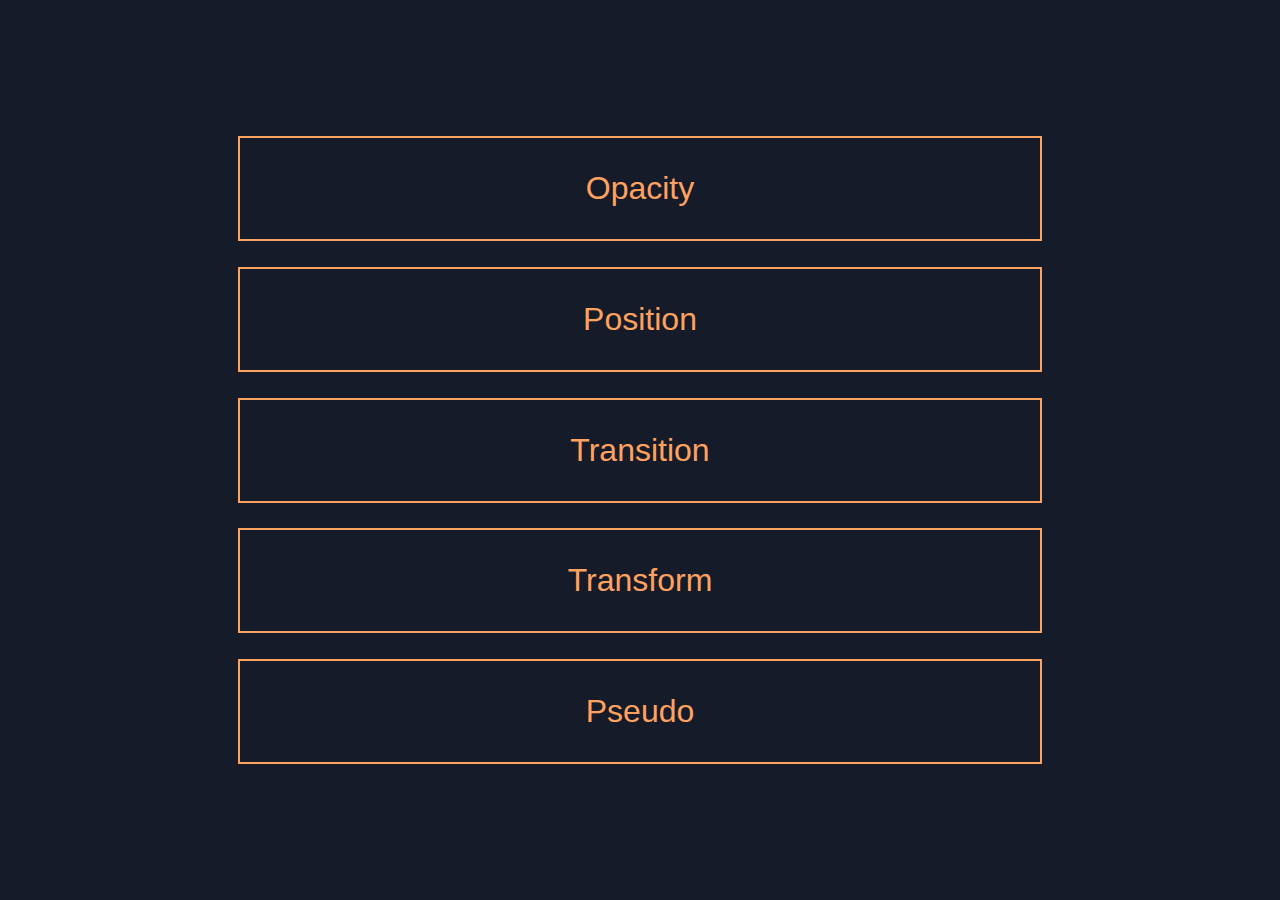
<file: index.html>
<!DOCTYPE html>
<html lang="en">
<head>
    <meta charset="UTF-8">
    <meta name="viewport" content="width=device-width, initial-scale=1.0">
    <title>Others....</title>
    <link rel="stylesheet" href="app.css">
</head>
<body>
    <a href="/01-opacity/index.html">Opacity</a>
    <a href="/02-position/index.html">Position</a>
    <a href="/03-transition/index.html">Transition</a>
    <a href="/04-transform/index.html">Transform</a>
    <a href="/05-pseudo/index.html">Pseudo</a>
</body>
</html>
</file>
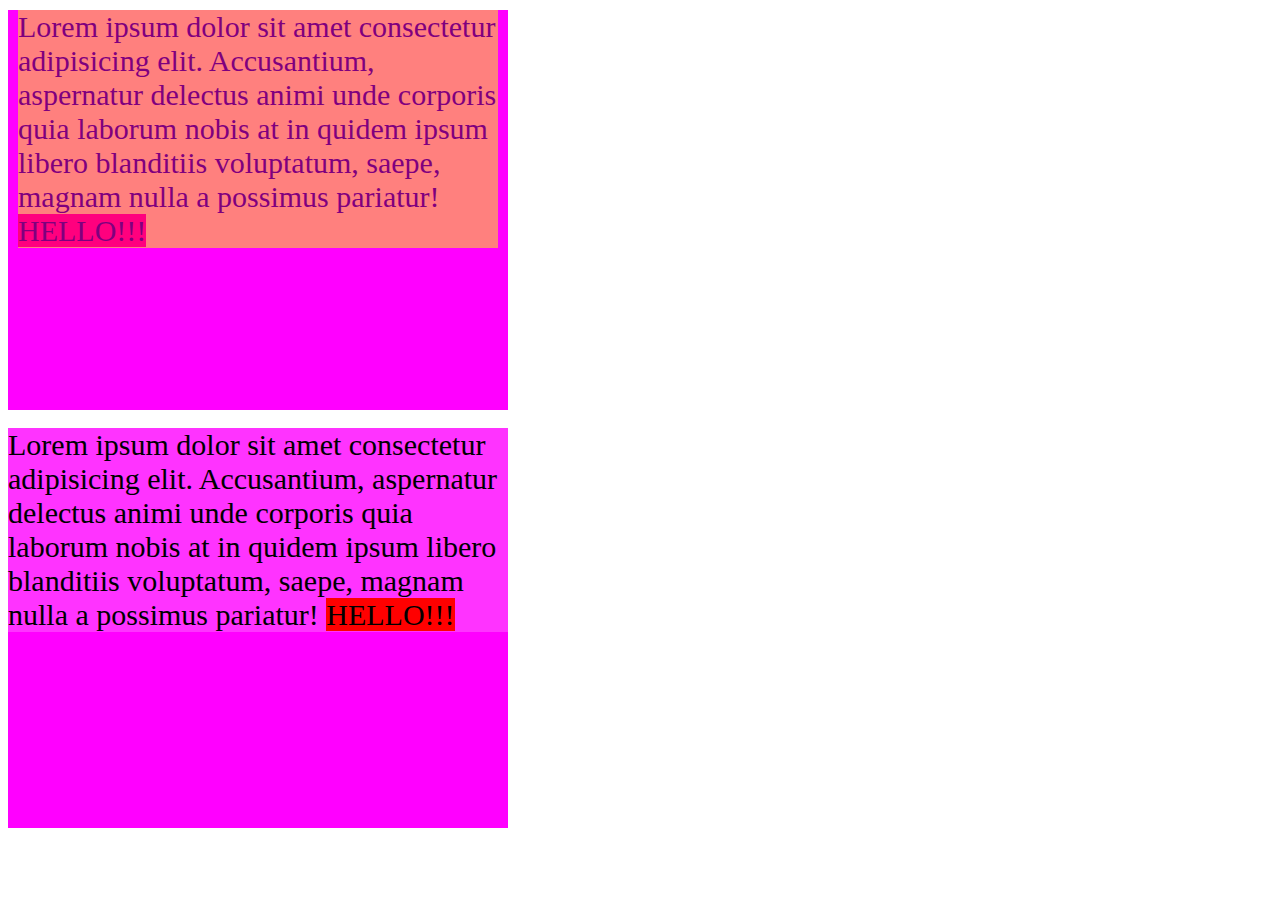
<file: 01-opacity/index.html>
<!DOCTYPE html>
<html lang="en">

<head>
    <meta charset="UTF-8">
    <meta name="viewport" content="width=device-width, initial-scale=1.0">
    <title>Opacity</title>

    <link rel="stylesheet" href="app.css">
</head>
<body>
    <section>
        <div class="opacity">
            Lorem ipsum dolor sit amet consectetur adipisicing elit. Accusantium, aspernatur delectus animi unde corporis quia laborum nobis at in quidem ipsum libero blanditiis voluptatum, saepe, magnam nulla a possimus pariatur!
            <span class="extra">HELLO!!!</span>
        </div>
    </section>
    <br>
    <section>
        <div class="rgba">
            Lorem ipsum dolor sit amet consectetur adipisicing elit. Accusantium, aspernatur delectus animi unde corporis quia laborum nobis at in quidem ipsum libero blanditiis voluptatum, saepe, magnam nulla a possimus pariatur!
            <span class="extra">HELLO!!!</span>
        </div>
    </section>
</body>

</html>
</file>
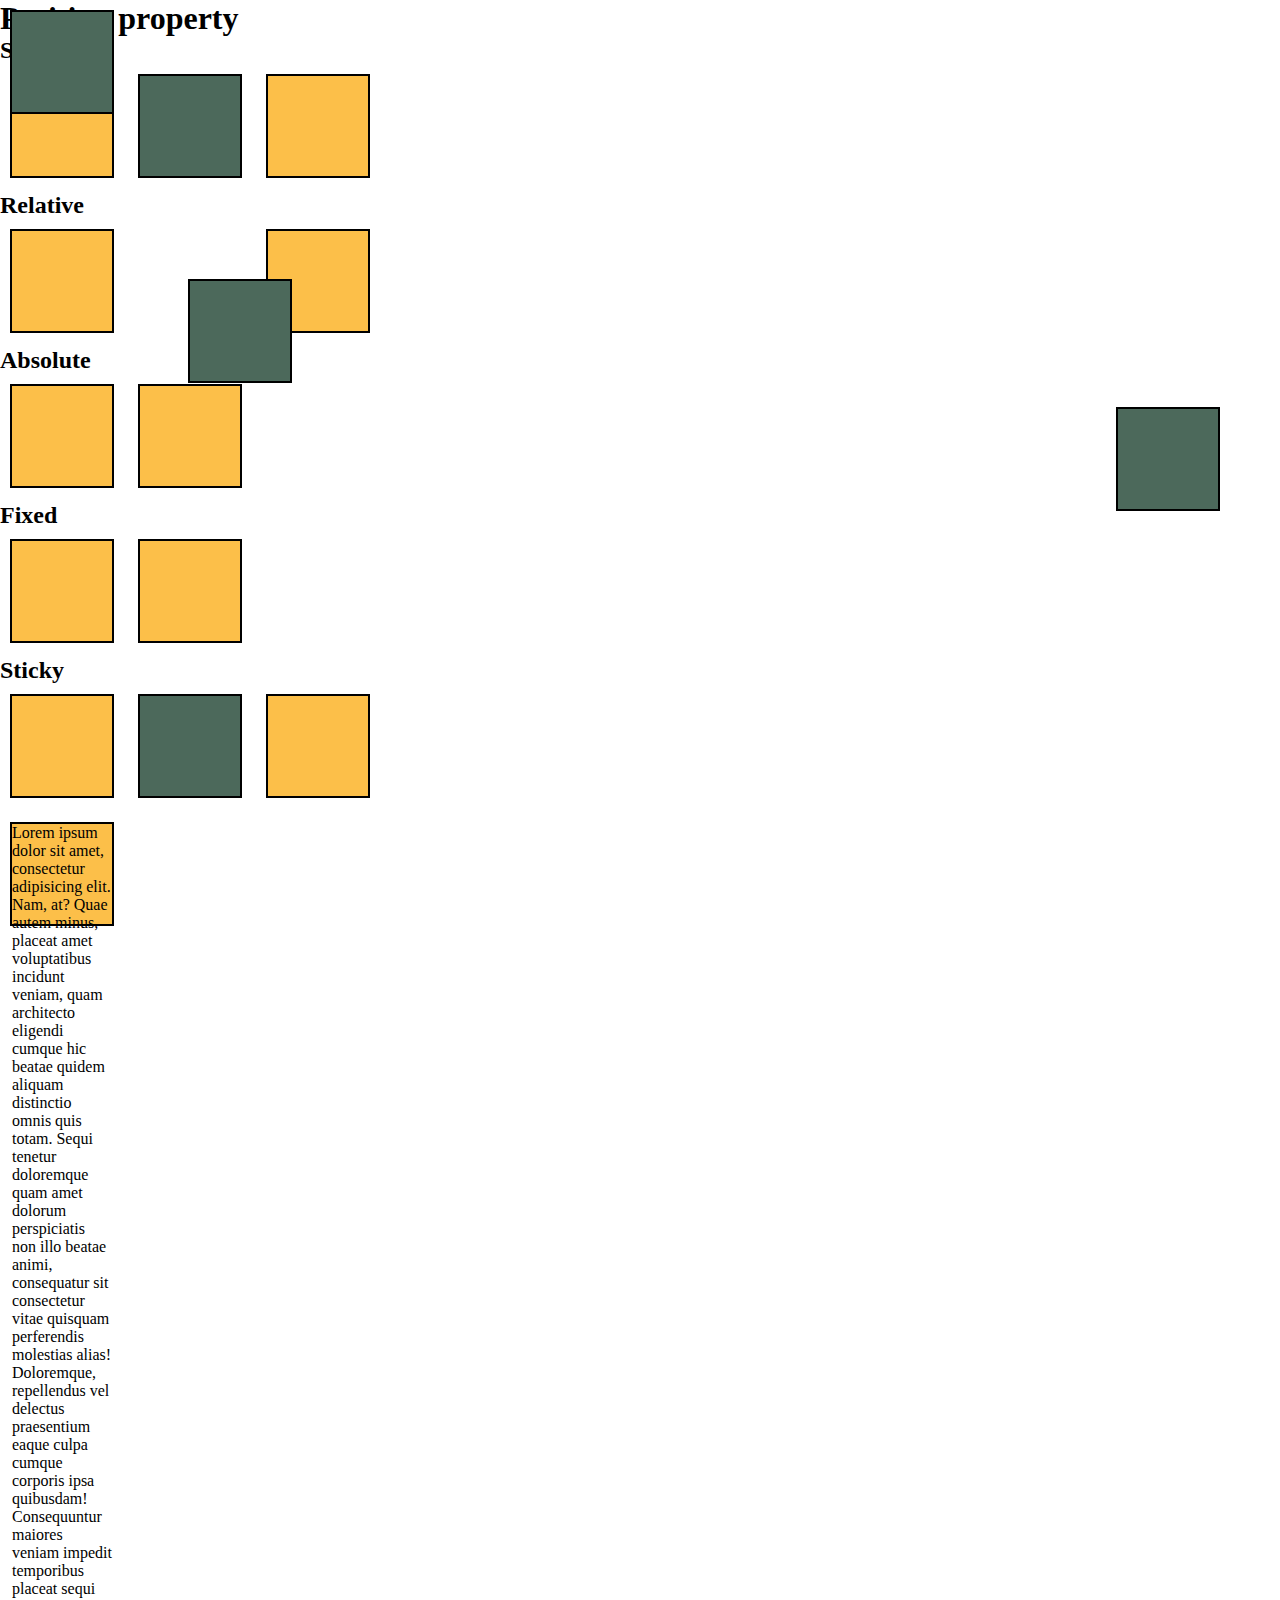
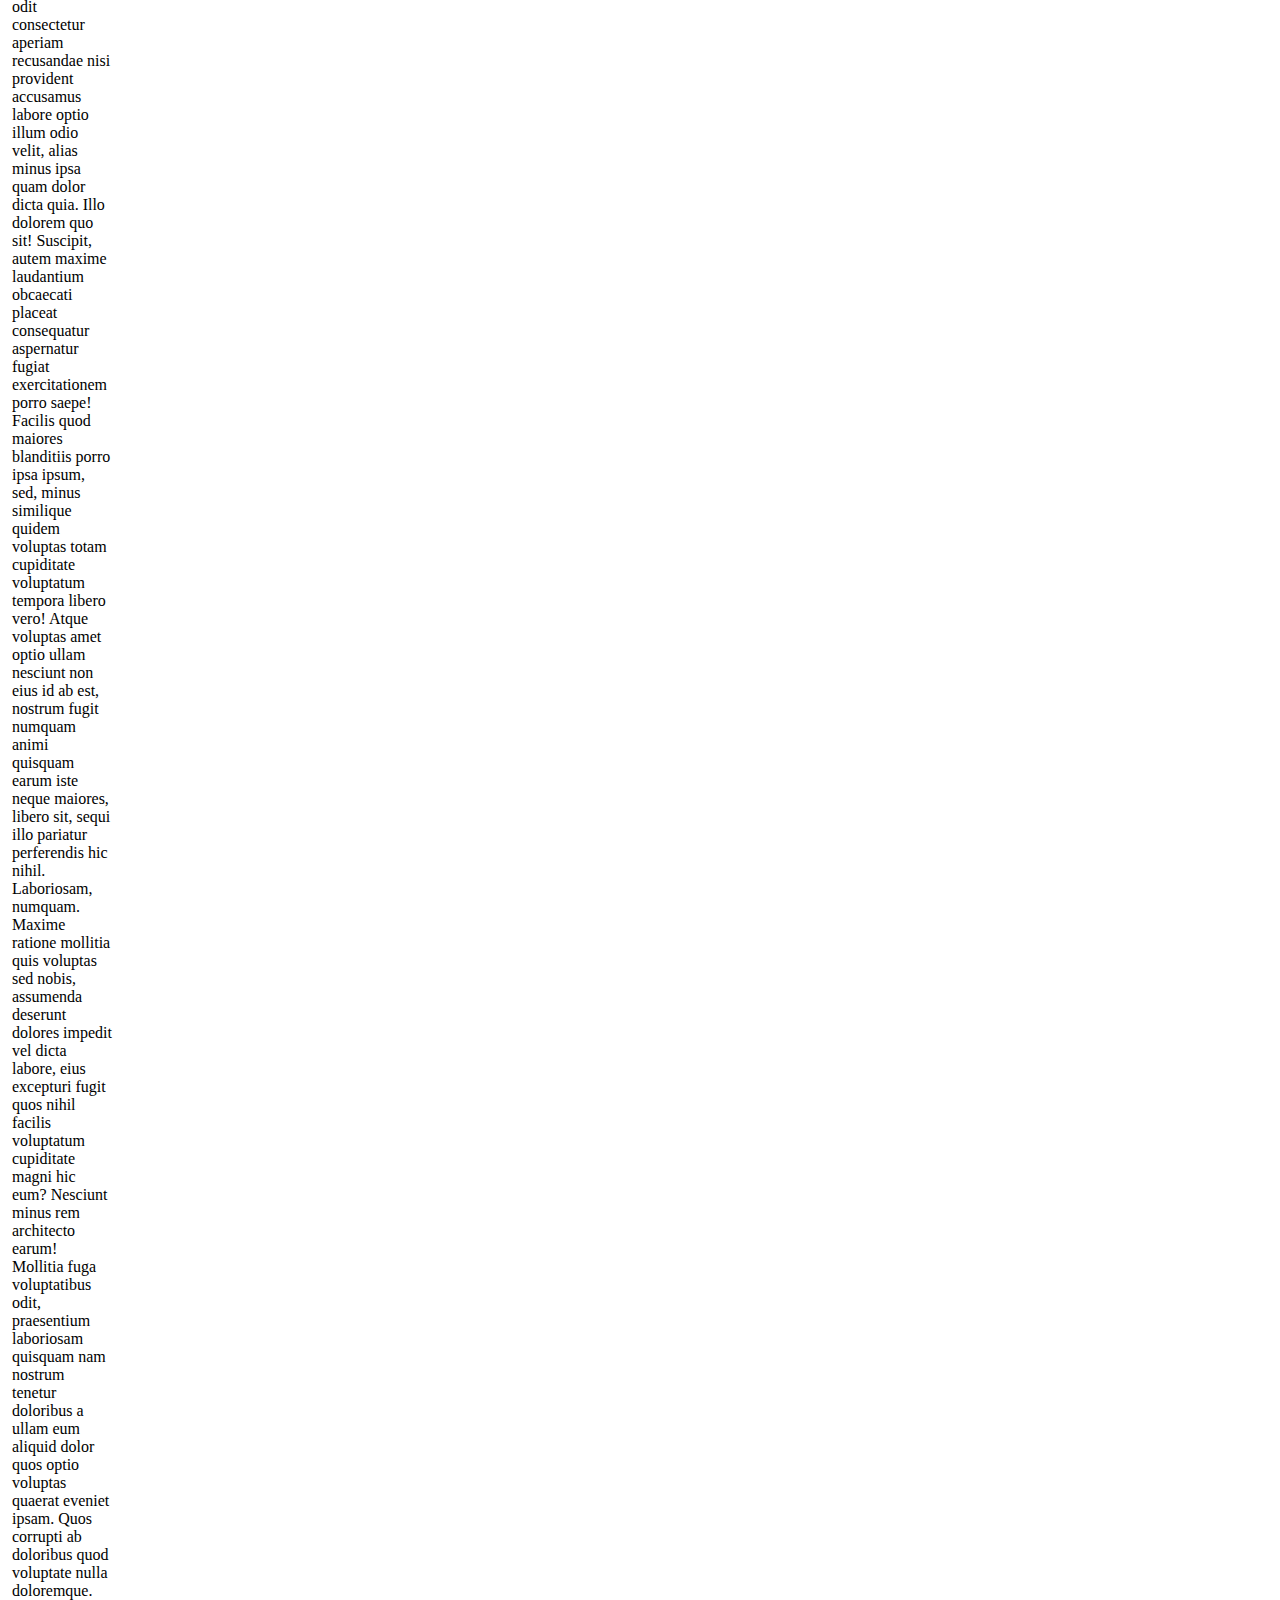
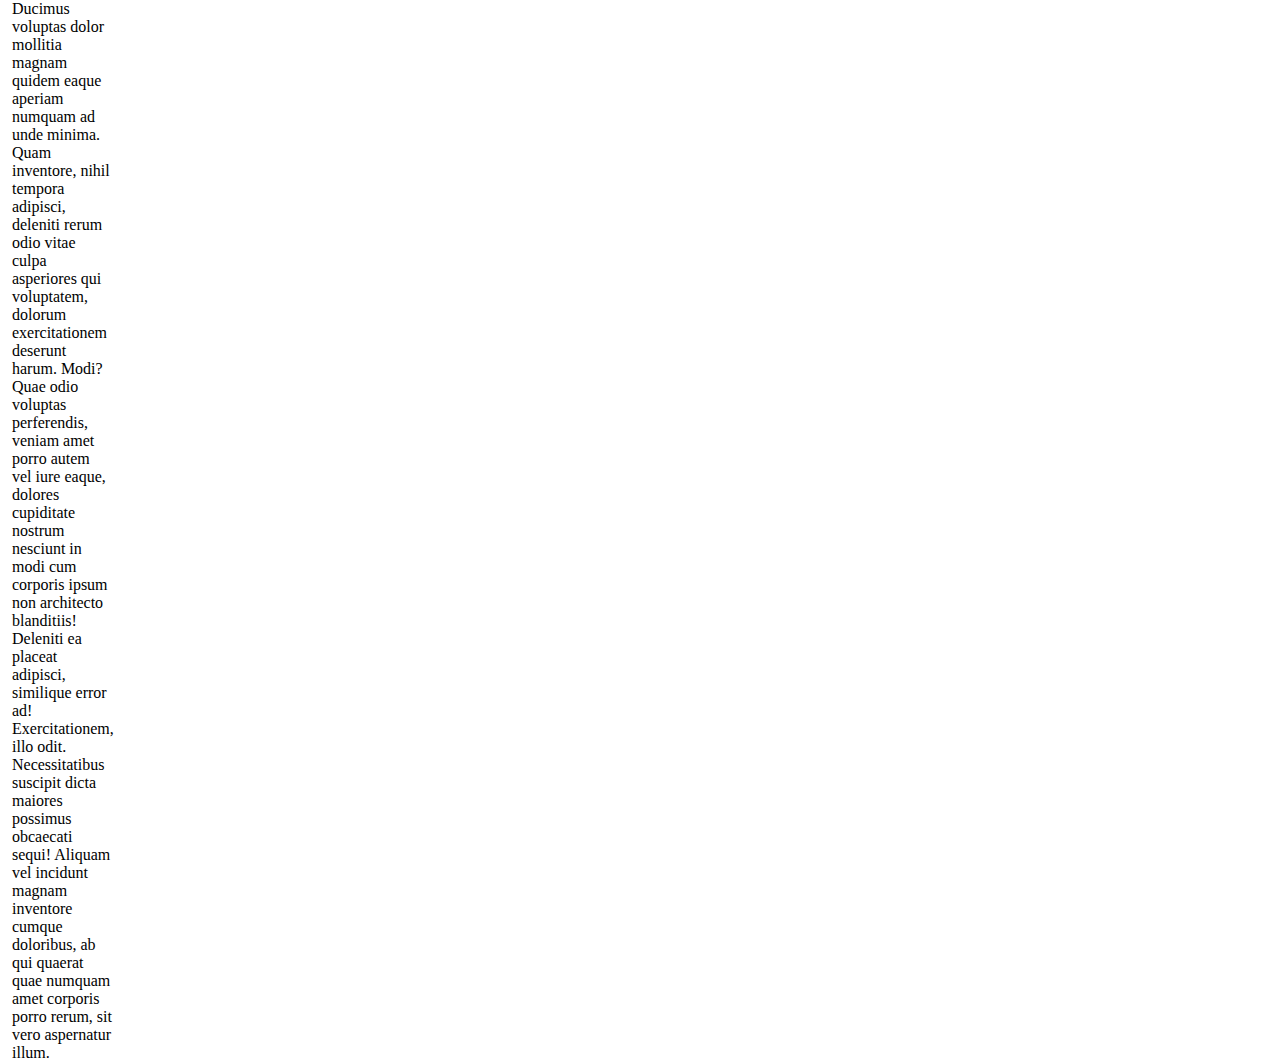
<file: 02-position/index.html>
<!DOCTYPE html>
<html lang="en">

<head>
    <meta charset="UTF-8">
    <meta name="viewport" content="width=device-width, initial-scale=1.0">
    <title>Position</title>

    <link rel="stylesheet" href="app.css">
</head>
<body>
    <h1>Position property</h1>
    <section id="static">
        <h2>Static</h2>
        <div></div>
        <div id="middle"></div>
        <div></div>
    </section>

    <section id="relative">
        <h2>Relative</h2>
        <div></div>
        <div id="middle"></div>
        <div></div>
    </section>

    <section id="absolute">
        <h2>Absolute</h2>
        <div></div>
        <div id="middle"></div>
        <div></div>
    </section>

    <section id="fixed">
        <h2>Fixed</h2>
        <div></div>
        <div id="middle"></div>
        <div></div>
    </section>

    <section id="sticky">
        <h2>Sticky</h2>
        <div></div>
        <div id="middle"></div>
        <div></div>
    </section>

    <div>
        Lorem ipsum dolor sit amet, consectetur adipisicing elit. Nam, at? Quae autem minus, placeat amet voluptatibus incidunt veniam, quam architecto eligendi cumque hic beatae quidem aliquam distinctio omnis quis totam.
        Sequi tenetur doloremque quam amet dolorum perspiciatis non illo beatae animi, consequatur sit consectetur vitae quisquam perferendis molestias alias! Doloremque, repellendus vel delectus praesentium eaque culpa cumque corporis ipsa quibusdam!
        Consequuntur maiores veniam impedit temporibus placeat sequi odit consectetur aperiam recusandae nisi provident accusamus labore optio illum odio velit, alias minus ipsa quam dolor dicta quia. Illo dolorem quo sit!
        Suscipit, autem maxime laudantium obcaecati placeat consequatur aspernatur fugiat exercitationem porro saepe! Facilis quod maiores blanditiis porro ipsa ipsum, sed, minus similique quidem voluptas totam cupiditate voluptatum tempora libero vero!
        Atque voluptas amet optio ullam nesciunt non eius id ab est, nostrum fugit numquam animi quisquam earum iste neque maiores, libero sit, sequi illo pariatur perferendis hic nihil. Laboriosam, numquam.
        Maxime ratione mollitia quis voluptas sed nobis, assumenda deserunt dolores impedit vel dicta labore, eius excepturi fugit quos nihil facilis voluptatum cupiditate magni hic eum? Nesciunt minus rem architecto earum!
        Mollitia fuga voluptatibus odit, praesentium laboriosam quisquam nam nostrum tenetur doloribus a ullam eum aliquid dolor quos optio voluptas quaerat eveniet ipsam. Quos corrupti ab doloribus quod voluptate nulla doloremque.
        Ducimus voluptas dolor mollitia magnam quidem eaque aperiam numquam ad unde minima. Quam inventore, nihil tempora adipisci, deleniti rerum odio vitae culpa asperiores qui voluptatem, dolorum exercitationem deserunt harum. Modi?
        Quae odio voluptas perferendis, veniam amet porro autem vel iure eaque, dolores cupiditate nostrum nesciunt in modi cum corporis ipsum non architecto blanditiis! Deleniti ea placeat adipisci, similique error ad!
        Exercitationem, illo odit. Necessitatibus suscipit dicta maiores possimus obcaecati sequi! Aliquam vel incidunt magnam inventore cumque doloribus, ab qui quaerat quae numquam amet corporis porro rerum, sit vero aspernatur illum.
    </div>
</body>

</html>
</file>
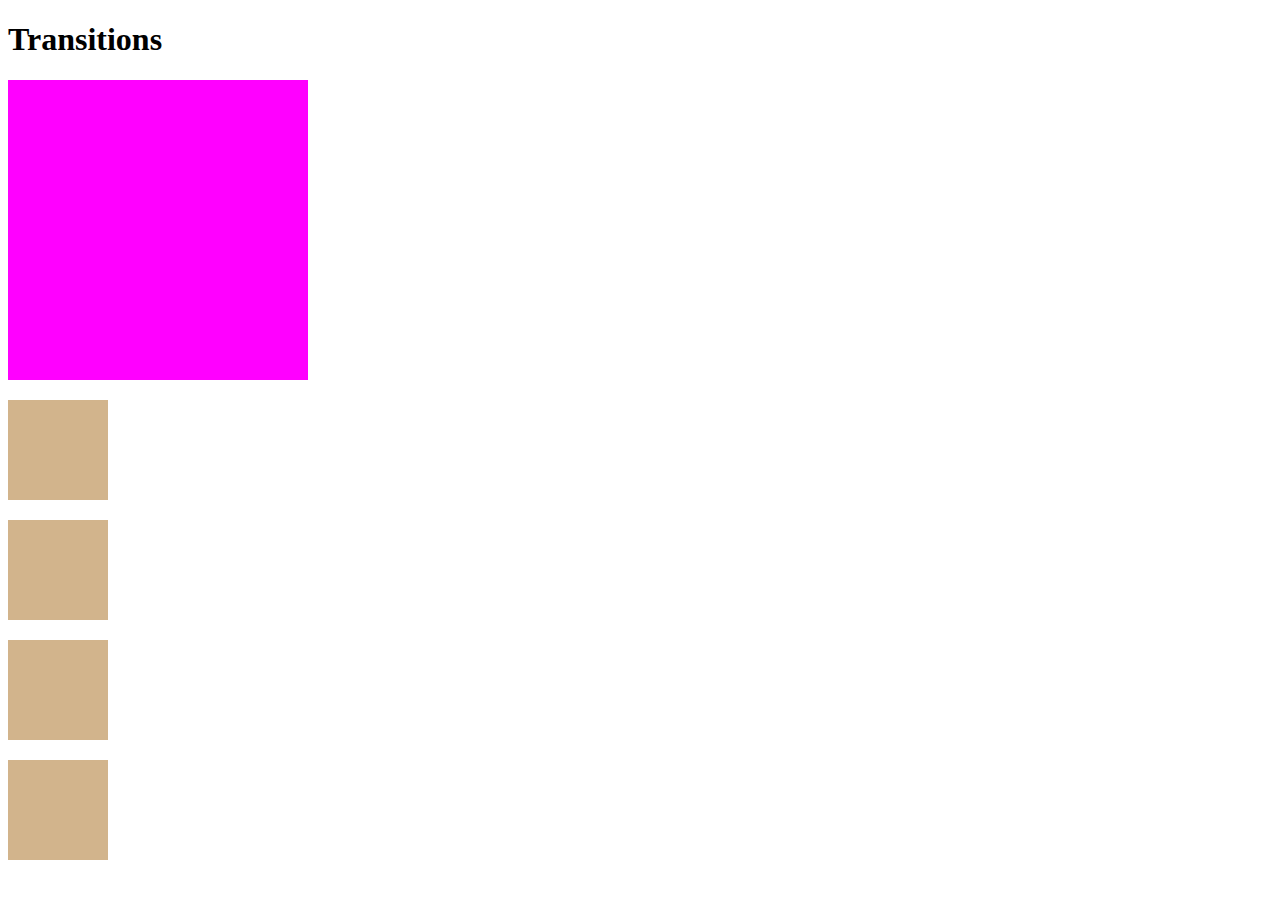
<file: 03-transition/index.html>
<!DOCTYPE html>
<html lang="en">

<head>
    <meta charset="UTF-8">
    <meta name="viewport" content="width=device-width, initial-scale=1.0">
    <title>Transition</title>

    <link rel="stylesheet" href="app.css">
</head>
<body>
    <h1>Transitions</h1>

    <div class="circle"></div>


    <section>
        <div></div>
        <div></div>
        <div></div>
        <div></div>
    </section>
    
</body>

</html>
</file>
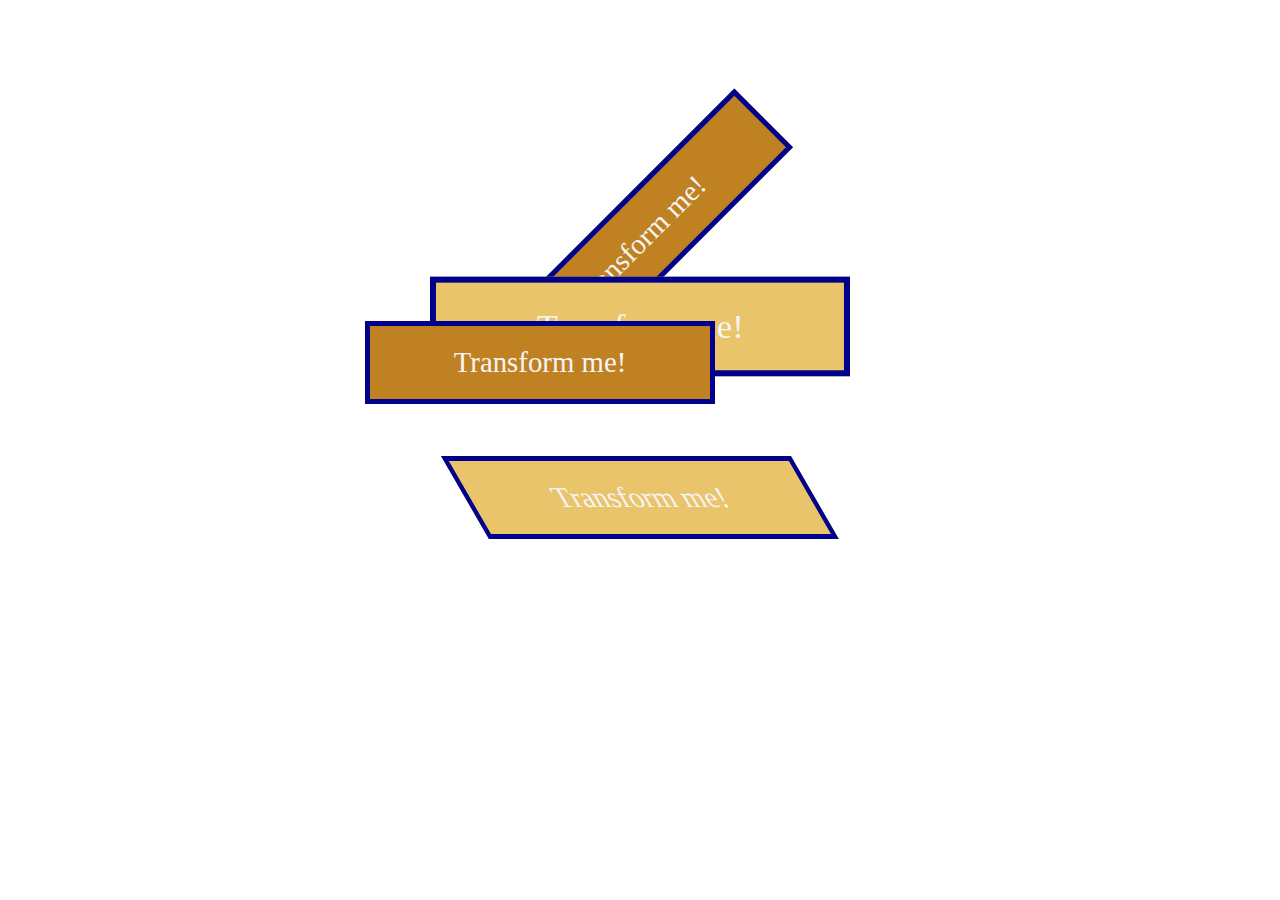
<file: 04-transform/index.html>
<!DOCTYPE html>
<html lang="en">

<head>
    <meta charset="UTF-8">
    <meta name="viewport" content="width=device-width, initial-scale=1.0">
    <title>Transform</title>

    <link rel="stylesheet" href="app.css">
</head>
<body>
    <section>
        <h1>Transform me!</h1>
        <h1>Transform me!</h1>
        <h1>Transform me!</h1>
        <h1>Transform me!</h1>
    </section>
</body>

</html>
</file>
<file: app.css>
* {
    margin: 0;
    padding: 0;
}
@import url('https://fonts.googleapis.com/css2?family=Nunito:wght@200&display=swap');

body {
    display: flex;
    align-items: center;
    justify-content: center;
    height: 100vh;
    background-color: #151b29;
    flex-direction: column;
    font-family: 'Nunito', sans-serif;

}

a {
    text-align: center;
    text-decoration: none;
    background: none;
    width: 10rem;
    margin: 0.4em 0;
    color: #ffa260;
    border: 2px solid;
    padding: 1em 10em;
    font-size: 2em;
    transition: color 0.25s, border-color 0.25s, box-shadow 0.25s, transform 0.25s;
}

a:hover {
    border-color: #f1ff5c;
    color: white;
    box-shadow: 0 0.5em 0.5em -0.4em #f1ff5c;
    transform: translateY(-0.25em);
    cursor: pointer;
}
</file>
<file: 01-opacity/app.css>
section{
    width: 500px;
    height: 400px;
    background-color: magenta;
    font-size: 30px;
}

.opacity{
    margin: 10px;
    background-color: yellow;
    opacity: 0.5;
}

.extra {
    background-color: red;
}

.rgba{
    background-color: rgba(255, 255, 255, 0.2);
}
</file>
<file: 02-position/app.css>
* {
    margin: 0;
    padding: 0;
}

div {
    width: 100px;
    height: 100px;
    background-color: #fcbf49;
    border: 2px solid black;
    margin: 10px;
    display: inline-block;
}

#middle {
    background-color: #4c695b;
}

#static #middle {
    position: static;
    top: 100px;
}

#relative #middle {
    position: relative;
    top: 50px;
    left: 50px;
}

#absolute {
    position: relative;
}

#absolute #middle {
    position: absolute;
    top: 50px;
    right: 50px;
}

#fixed #middle {
    position: fixed;
    top: 0;
    left: 0;
}

#sticky #middle {
    position: -webkit-sticky;
    position: sticky;
    top: 20px;
}
</file>
<file: 03-transition/app.css>
.circle{
    width: 300px;
    height: 300px;
    background-color: magenta;
    transition: all 1s cubic-bezier(.29, 1.01, 1, -0.68);
}

.circle:hover{
    border-radius: 50%;
    background-color: antiquewhite;

}

section div {
    height: 100px;
    width: 100px;
    background-color: tan;
    margin: 20px 0;
    transition: margin-left 2s;
}

section:hover div {
    margin-left: 500px;
}

div:nth-of-type(1){
    transition-timing-function: ease-in;
}
div:nth-of-type(2){
    transition-timing-function: ease-out;
}
div:nth-of-type(3){
    transition-timing-function: cubic-bezier(0.075, 0, 0.82, 0);
}
div:nth-of-type(4){
    transition-timing-function: cubic-bezier(0.85, 0, 0.15, 1);
}
</file>
<file: 04-transform/app.css>
section{
    margin-top: 200px;
}


h1 {
    background-color: rgb(192, 129, 35);
    border: 5px solid darkblue;
    color: whitesmoke;
    padding: 0.7em;
    width: 300px;
    font-size: 1.8em;
    text-align: center;
    margin: 2px auto;
    font-weight: lighter;
}

h1:nth-of-type(2n){
    background-color: #e9c46a;
}

section:first-of-type h1:nth-of-type(1){
    transform: rotate(-45deg);
    /* transform-origin: bottom right; */
}
section:first-of-type h1:nth-of-type(2){
    transform: scale(1.2);
}
section:first-of-type h1:nth-of-type(3){
    transform: translate(-100px, -50px);
}
section:first-of-type h1:nth-of-type(4){
    transform: skew(30deg);
}
</file>
